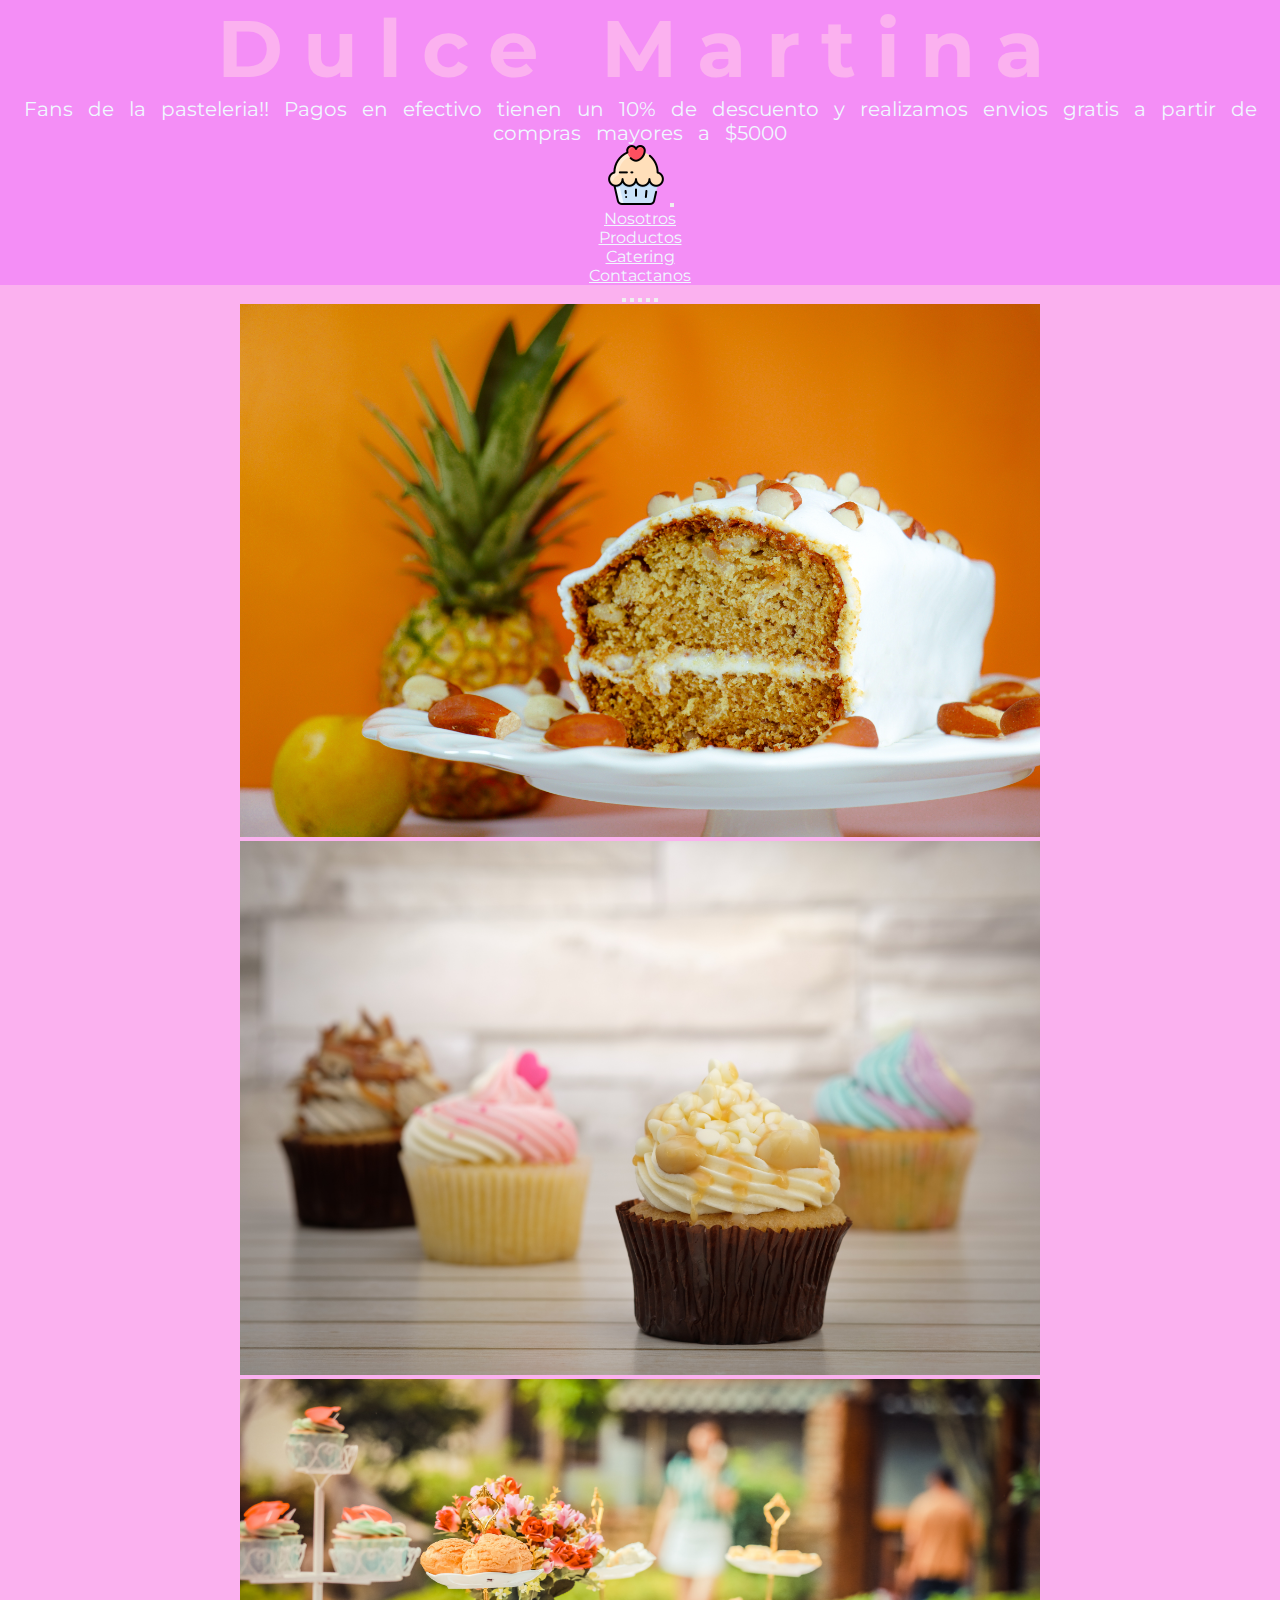
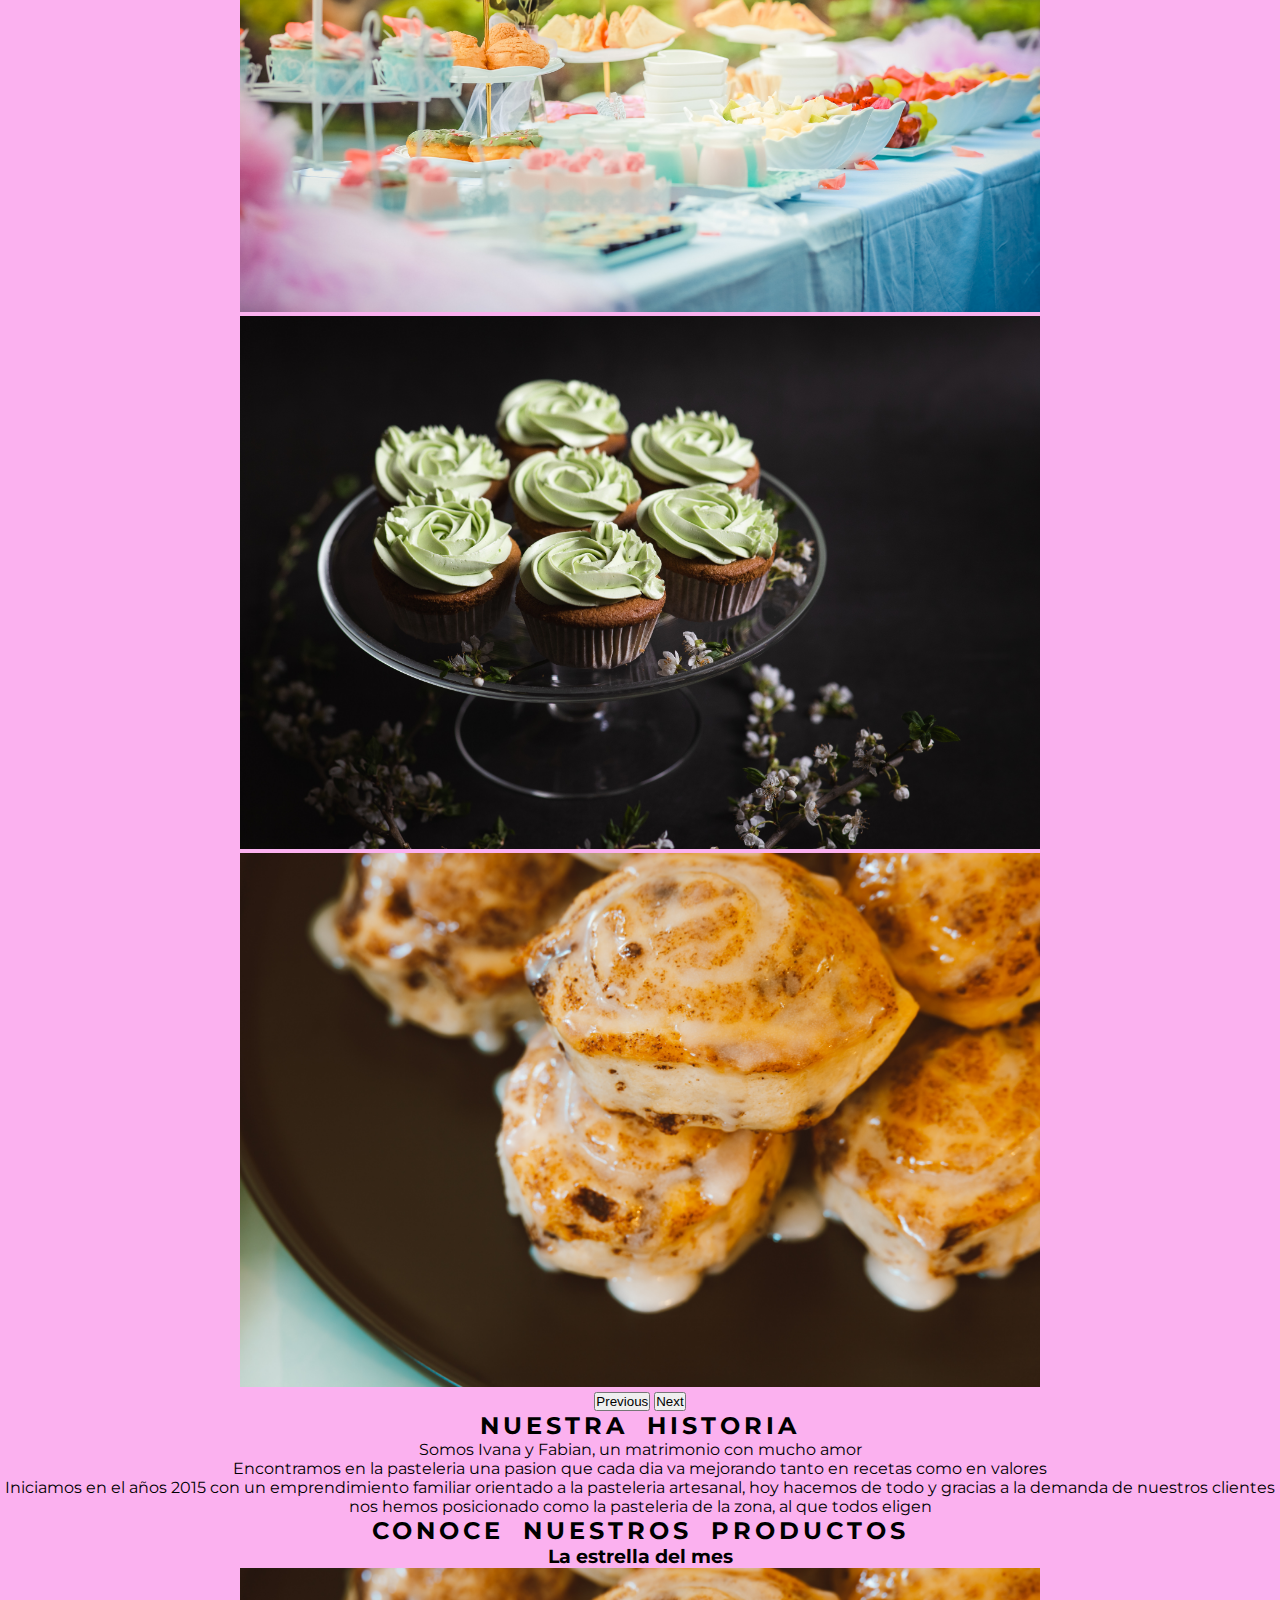
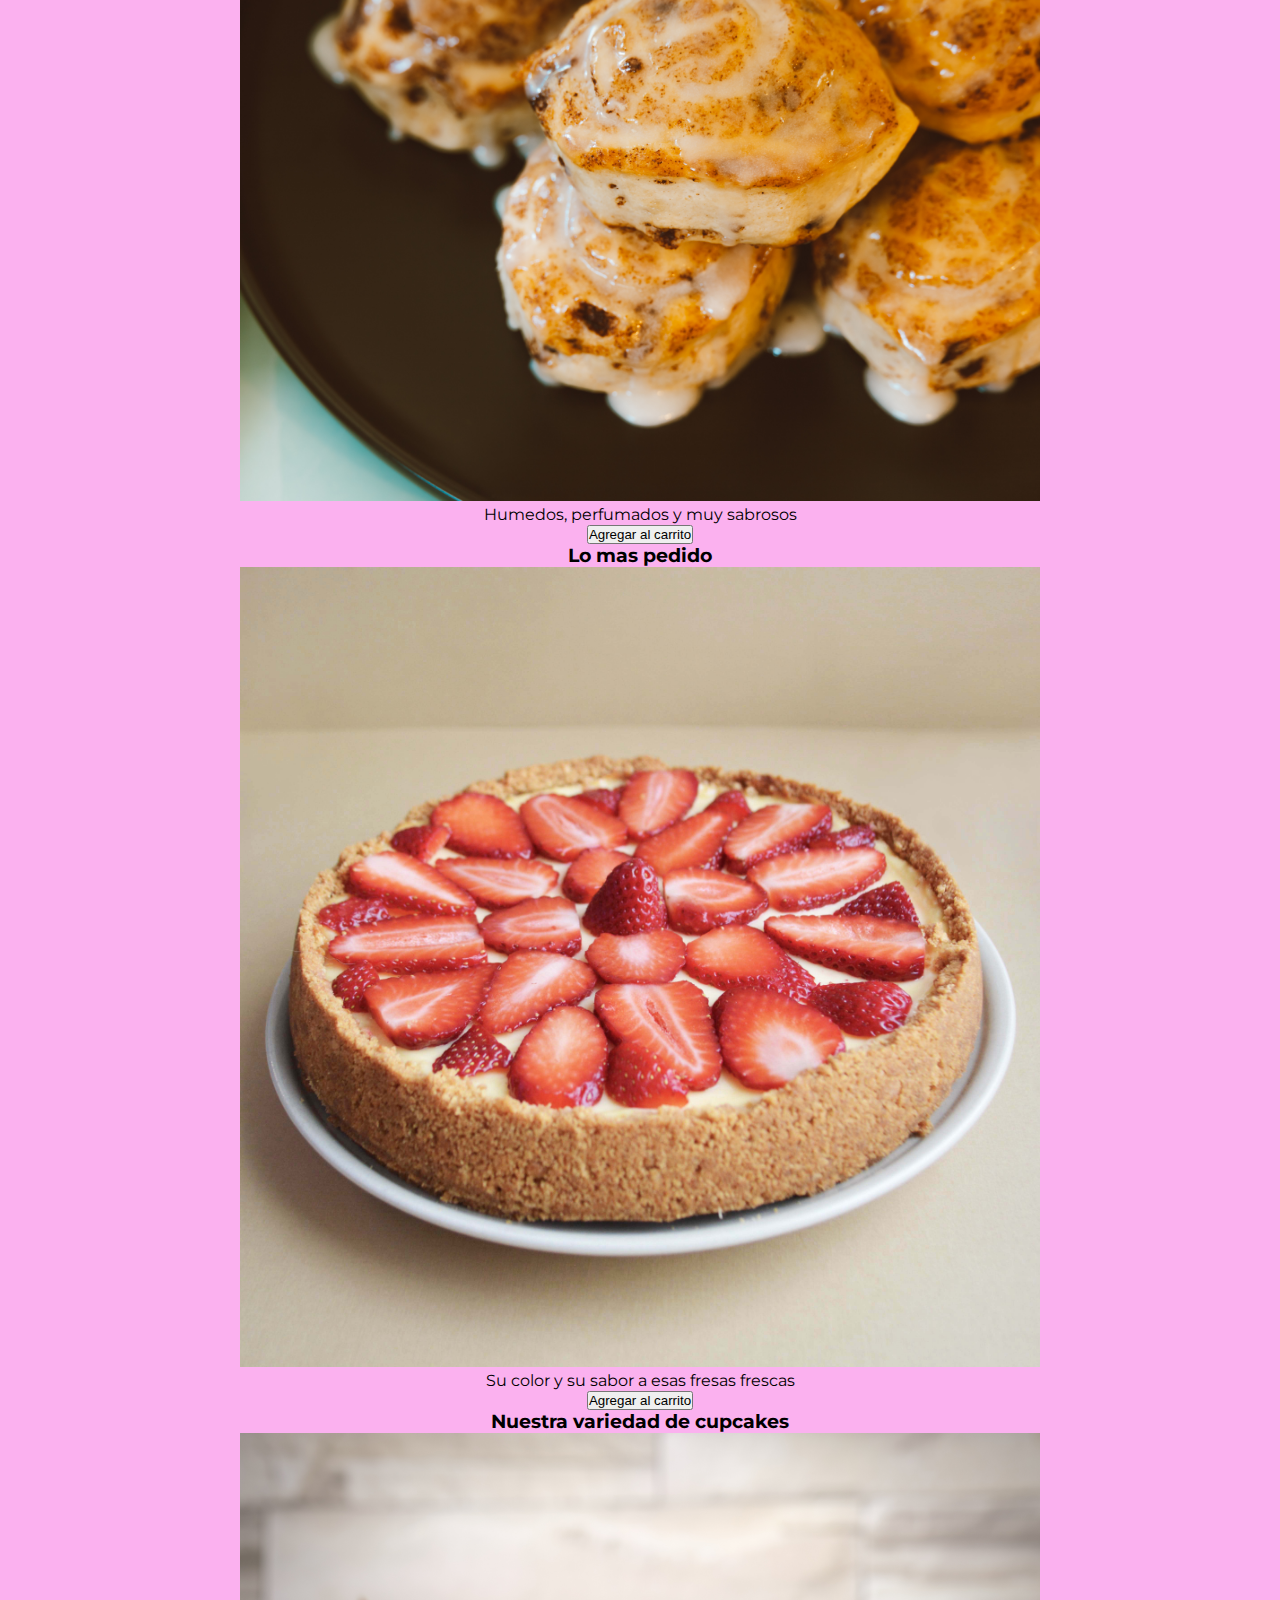
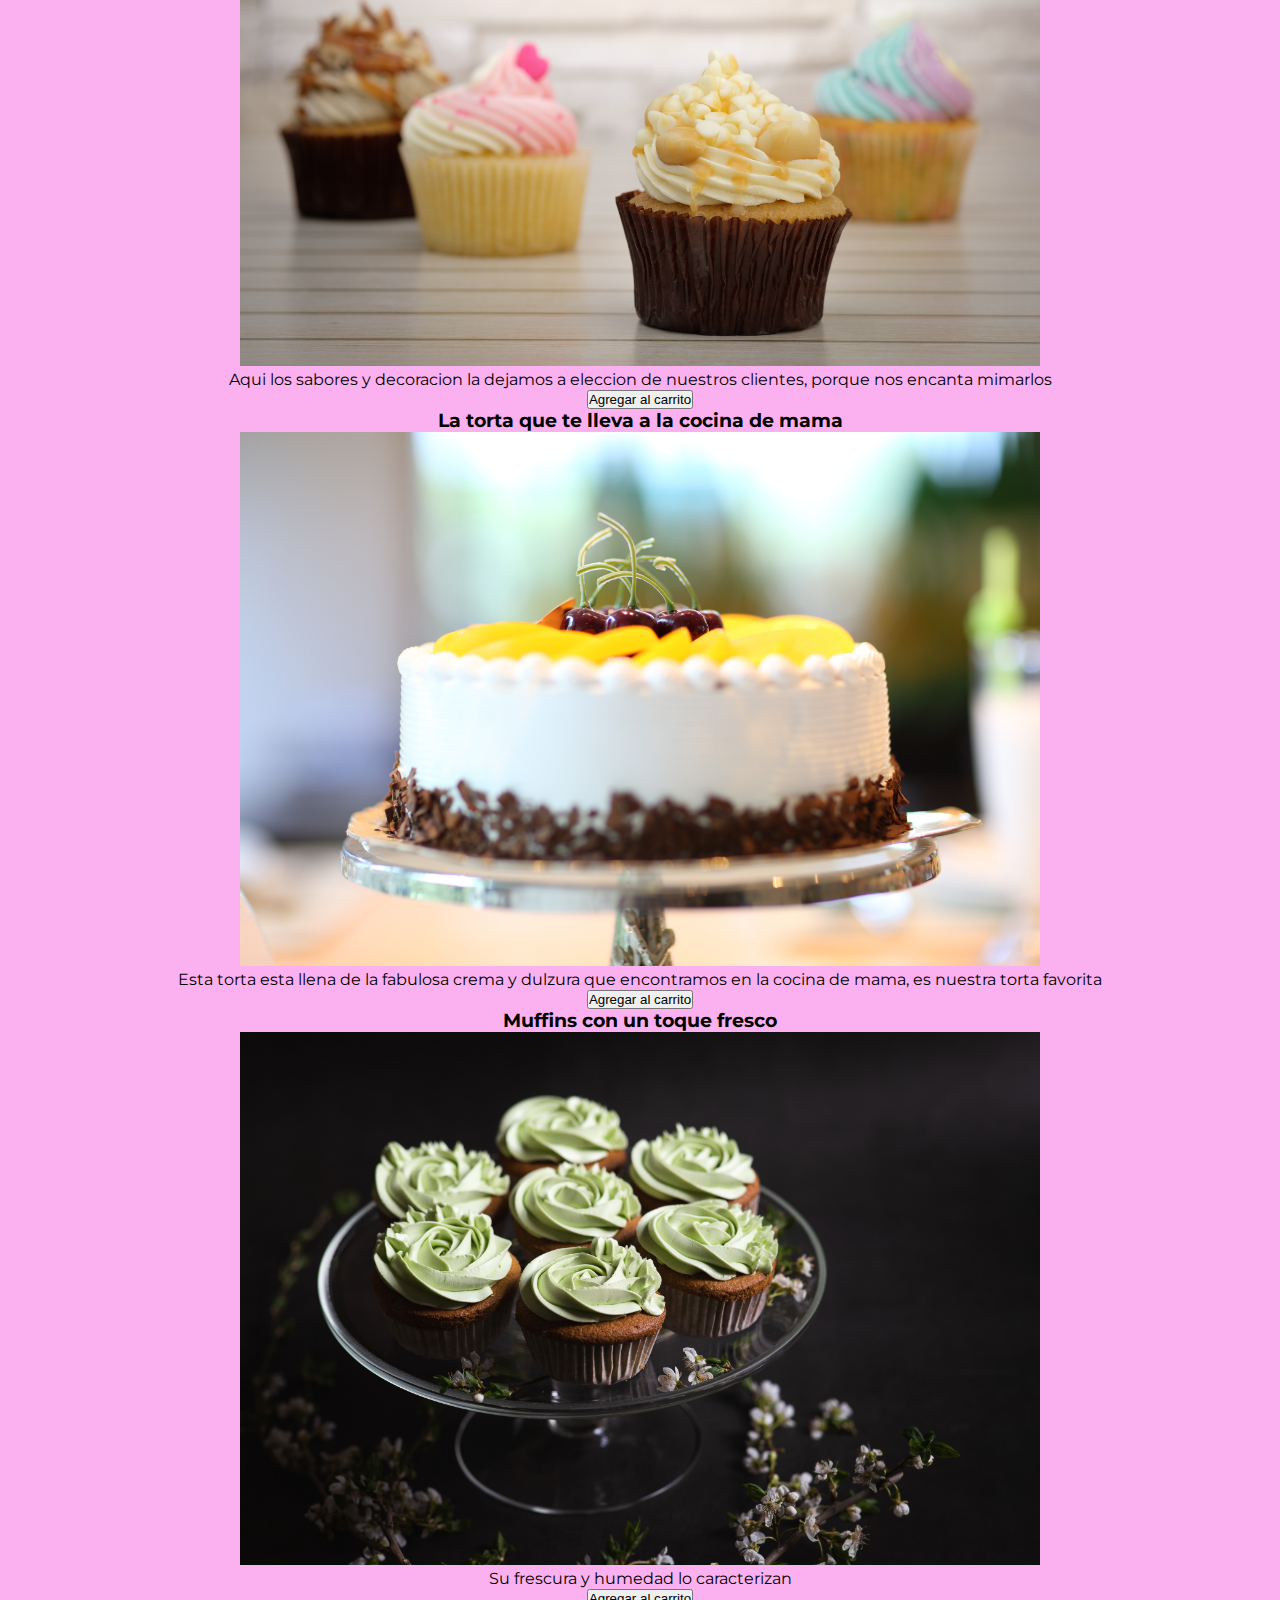
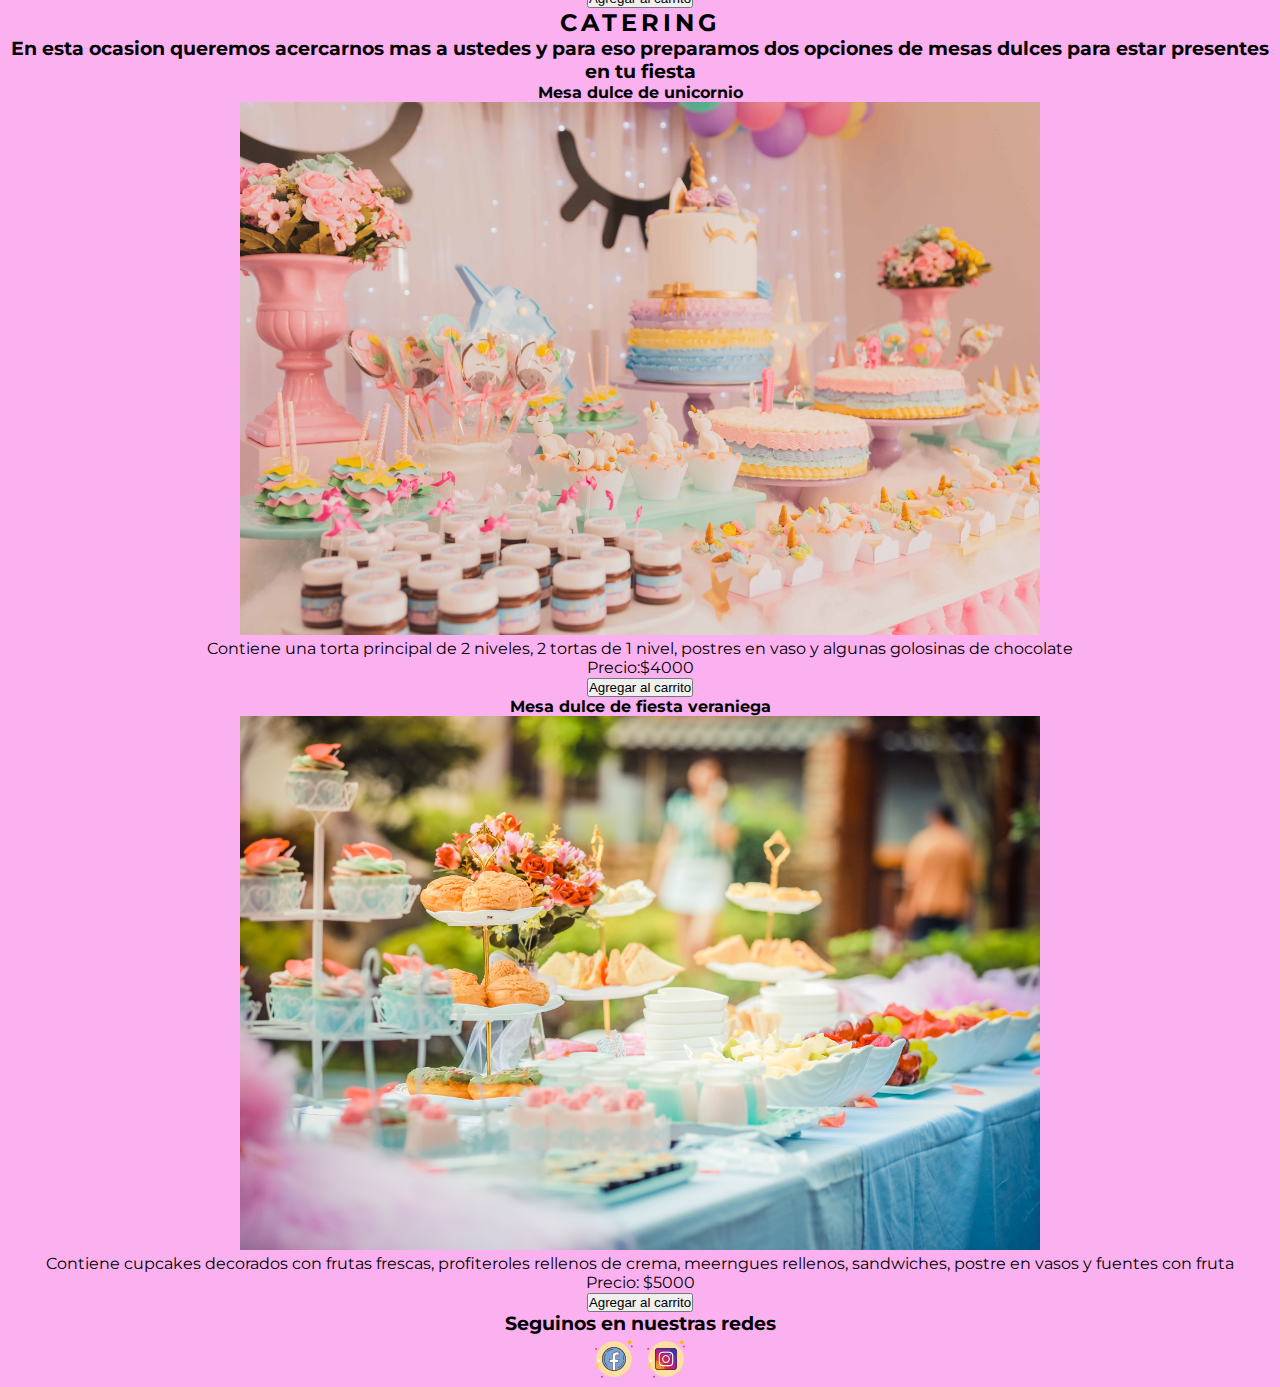
<file: index.html>
<!DOCTYPE html>
<html lang="en">
<head>
    <meta charset="UTF-8">
    <meta http-equiv="X-UA-Compatible" content="IE=edge">
    <meta name="viewport" content="width=device-width, initial-scale=1.0">
    <link
    rel="stylesheet"
    href="https://cdnjs.cloudflare.com/ajax/libs/animate.css/4.1.1/animate.min.css"/>
    <link href="https://cdn.jsdelivr.net/npm/bootstrap@5.2.2/dist/css/bootstrap.min.css" rel="stylesheet" integrity="sha384-Zenh87qX5JnK2Jl0vWa8Ck2rdkQ2Bzep5IDxbcnCeuOxjzrPF/et3URy9Bv1WTRi" crossorigin="anonymous">
    <link rel="stylesheet" href="./css/styles.css">
    <link rel="shortcut icon" href="./img/icons8-muffin-60.png" type="image/x-icon">
    <title>Dulce Martina</title>
</head>
<body>
    <header>
        <h1 class="animate__animated animate__bounce">Dulce Martina</h1>
        <p class="descuentos">Fans de la pasteleria!! Pagos en efectivo tienen un 10% de descuento y realizamos envios gratis a partir de compras mayores a $5000</p>
        <nav class="navbar navbar-expand-lg colorNav w-100">
            <div class="container-fluid">
                <a class="navbar-brand" href="./index.html"><img src="./img/icons8-muffin-60.png" alt="inicio" class="inicio" class= "animate__rubberBand"></a>
                <button class="navbar-toggler" type="button" data-bs-toggle="collapse" data-bs-target="#navbarNav" aria-controls="navbarNav" aria-expanded="false" aria-label="Toggle navigation">
                <span class="navbar-toggler-icon"></span>
                </button>
                <div class="collapse navbar-collapse" id="navbarNav">
                    <ul class="navbar-nav">
                        <li class="nav-item">
                            <a class="nav-link" href="#nosotros">Nosotros</a>
                        </li>
                        <li class="nav-item">
                            <a class="nav-link" href="#productos">Productos</a>
                        </li>
                        <li class="nav-item">
                            <a class="nav-link" href="#catering">Catering</a>
                        </li>
                        <li class="nav-item">
                            <a class="nav-link" href="./pages/contacto.html">Contactanos</a>
                        </li>
                    </ul>
                </div>
            </div>
        </nav>
    </header>
    <section id="nosotros">
        <div id="carouselExampleIndicators" class="carousel slide" data-bs-ride="true">
            <div class="carousel-indicators">
                <button type="button" data-bs-target="#carouselExampleIndicators" data-bs-slide-to="0" class="active" aria-current="true" aria-label="Slide 1"></button>
                <button type="button" data-bs-target="#carouselExampleIndicators" data-bs-slide-to="1" aria-label="Slide 2"></button>
                <button type="button" data-bs-target="#carouselExampleIndicators" data-bs-slide-to="2" aria-label="Slide 3"></button>
                <button type="button" data-bs-target="#carouselExampleIndicators" data-bs-slide-to="3" aria-label="Slide 4"></button>
                <button type="button" data-bs-target="#carouselExampleIndicators" data-bs-slide-to="4" aria-label="Slide 5"></button>
            </div>
            <div class="carousel-inner">
                <div class="carousel-item active">
                    <img src="./img/budinnaranja.jpg" class="d-block w-100" alt="budin de naranja">
                </div>
            <div class="carousel-item">
                <img src="./img/cupcakevarios.jpg" class="d-block w-100" alt="cupcakes varios">
            </div>
            <div class="carousel-item">
                <img src="./img/mesadulcefrutal.jpg" class="d-block w-100" alt="mesa dulce frutal">
            </div>
            <div class="carousel-item">
                <img src="./img/muffinschocomenta.jpg" class="d-block w-100" alt="muffins chocomenta">
            </div>
            <div class="carousel-item">
                <img src="./img/rolldecanela.jpg" class="d-block w-100" alt="roll de canela">
            </div>
            </div>
            <button class="carousel-control-prev" type="button" data-bs-target="#carouselExampleIndicators" data-bs-slide="prev">
            <span class="carousel-control-prev-icon" aria-hidden="true"></span>
            <span class="visually-hidden">Previous</span>
            </button>
            <button class="carousel-control-next" type="button" data-bs-target="#carouselExampleIndicators" data-bs-slide="next">
            <span class="carousel-control-next-icon" aria-hidden="true"></span>
            <span class="visually-hidden">Next</span>
            </button>
        </div>
        <h2 class="mt-5">Nuestra historia</h2>
        <p>Somos Ivana y Fabian, un matrimonio con mucho amor</p>
        <p>Encontramos en la pasteleria una pasion que cada dia va mejorando tanto en recetas como en valores</p>
        <p>Iniciamos en el años 2015 con un emprendimiento familiar orientado a la pasteleria artesanal, hoy hacemos de todo y gracias a la demanda de nuestros clientes nos hemos posicionado como la pasteleria de la zona, al que todos eligen</p>
    </section>
    <section id="productos">
        <h2 class="mt-5">Conoce nuestros productos</h2>
        <h3 class="mt-5">La estrella del mes</h3>
        <img src="./img/rolldecanela.jpg" alt="roll de canela">
        <p>Humedos, perfumados y muy sabrosos</p>
        <button class="btn btn-secondary">Agregar al carrito</button>
        <h3 class="mt-5">Lo mas pedido</h3>
        <img src="./img/tartadefrutillas.jpg" alt="tarta de frutillas">
        <p>Su color y su sabor a esas fresas frescas</p>
        <button class="btn btn-secondary">Agregar al carrito</button>
        <h3 class="mt-5">Nuestra variedad de cupcakes</h3>
        <img src="./img/cupcakevarios.jpg" alt="cupcakes varios">
        <p>Aqui los sabores y decoracion la dejamos a eleccion de nuestros clientes, porque nos encanta mimarlos</p>
        <button class="btn btn-secondary">Agregar al carrito</button>
        <h3 class="mt-5">La torta que te lleva a la cocina de mama</h3>
        <img src="./img/torta1.jpg" alt="torta de crema">
        <p>Esta torta esta llena de la fabulosa crema y dulzura que encontramos en la cocina de mama, es nuestra torta favorita</p>
        <button class="btn btn-secondary">Agregar al carrito</button>
        <h3 class="mt-5">Muffins con un toque fresco</h3>
        <img src="./img/muffinschocomenta.jpg" alt="muffins chocomenta">
        <p>Su frescura y humedad lo caracterizan</p>
        <button class="btn btn-secondary">Agregar al carrito</button>
    </section>
    <section id="catering">
        <h2 class="mt-5">Catering</h2>
        <h3 class="mt-5">En esta ocasion queremos acercarnos mas a ustedes y para eso preparamos dos opciones de mesas dulces para estar presentes en tu fiesta</h3>
        <h4>Mesa dulce de unicornio</h4>
        <img src="./img/mesadulceunicornio.jpg" alt="mesa dulce de unicornio">
        <p>Contiene una torta principal de 2 niveles, 2 tortas de 1 nivel, postres en vaso y algunas golosinas de chocolate</p>
        <p>Precio:$4000</p>
        <button class="btn btn-secondary">Agregar al carrito</button>
        <h4>Mesa dulce de fiesta veraniega</h4>
        <img src="./img/mesadulcefrutal.jpg" alt="mesa dulce con frutas">
        <p>Contiene cupcakes decorados con frutas frescas, profiteroles rellenos de crema, meerngues rellenos, sandwiches, postre en vasos y fuentes con fruta</p>
        <p>Precio: $5000</p>
        <button class="btn btn-secondary">Agregar al carrito</button>
    </section>
    <footer class="mt-5">
        <h3>Seguinos en nuestras redes</h3>
        <a href="https://www.facebook.com/dulce.martina.393" target="_blank"><img src="./img/icons8-facebook-nuevo.svg" alt="link a la pagina de facebook" class="ico"></a>
        <a href="https://www.instagram.com/" target="_blank"><img src="./img/icons8-instagram.svg" alt="link a la pagina de instagram" class="ico"></a>
    </footer>
    <script src="https://cdn.jsdelivr.net/npm/bootstrap@5.2.2/dist/js/bootstrap.bundle.min.js" integrity="sha384-OERcA2EqjJCMA+/3y+gxIOqMEjwtxJY7qPCqsdltbNJuaOe923+mo//f6V8Qbsw3" crossorigin="anonymous"></script>
</body>
</html>
</file>
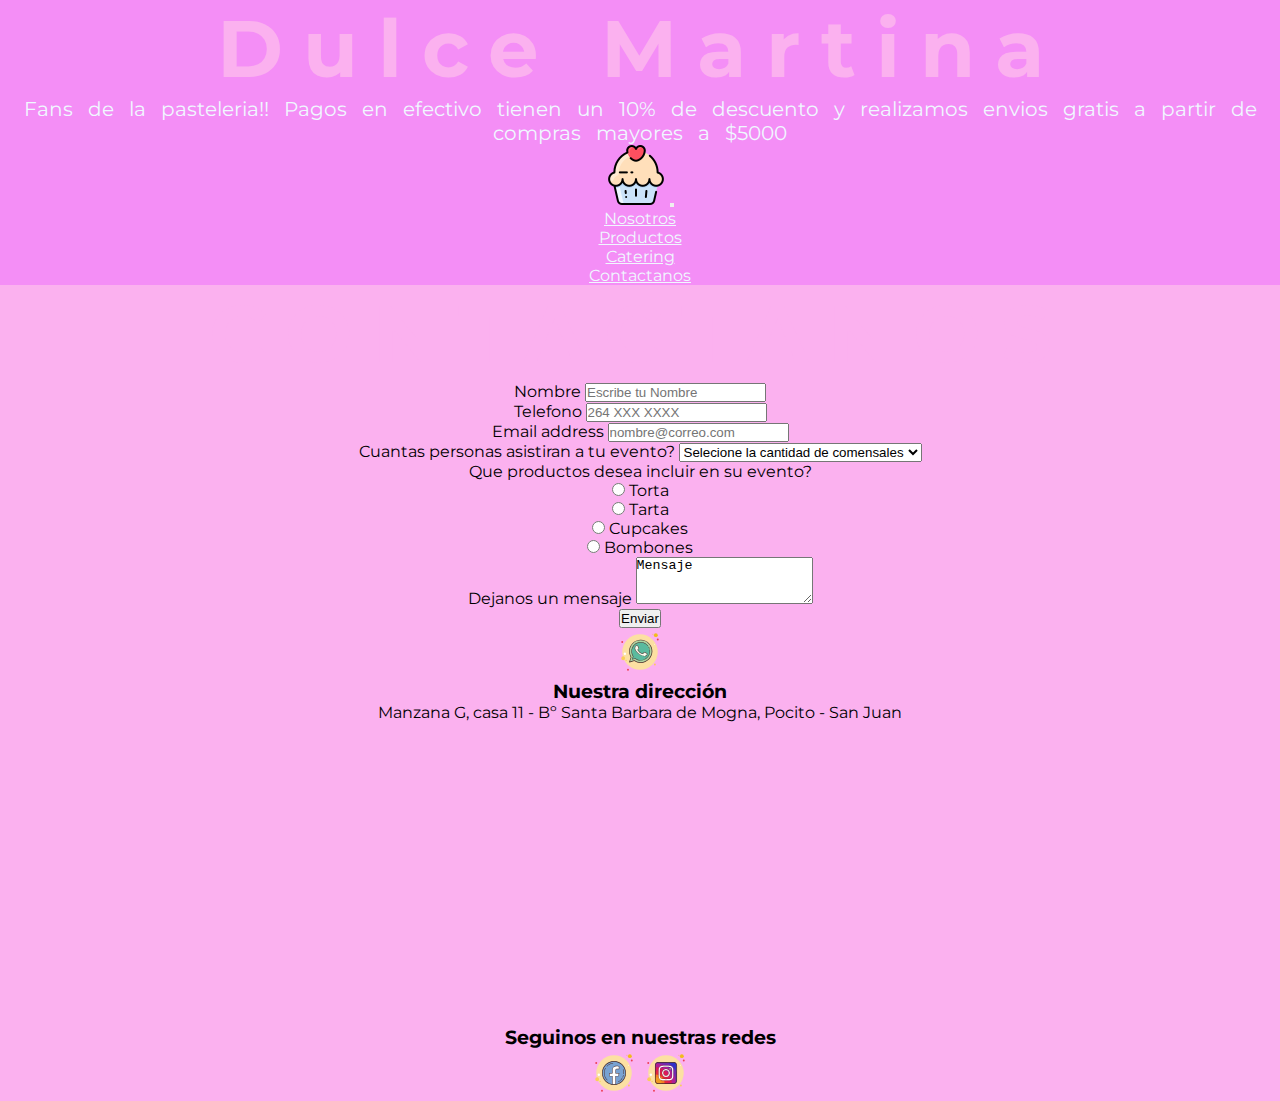
<file: pages/contacto.html>
<!DOCTYPE html>
<html lang="en">
<head>
    <meta charset="UTF-8">
    <meta http-equiv="X-UA-Compatible" content="IE=edge">
    <meta name="viewport" content="width=device-width, initial-scale=1.0">
    <link
    rel="stylesheet"
    href="https://cdnjs.cloudflare.com/ajax/libs/animate.css/4.1.1/animate.min.css"/>
    <link href="https://cdn.jsdelivr.net/npm/bootstrap@5.2.2/dist/css/bootstrap.min.css" rel="stylesheet" integrity="sha384-Zenh87qX5JnK2Jl0vWa8Ck2rdkQ2Bzep5IDxbcnCeuOxjzrPF/et3URy9Bv1WTRi" crossorigin="anonymous">
    <link rel="stylesheet" href="../css/styles.css">
    <link rel="shortcut icon" href="../img/icons8-muffin-60.png" type="image/x-icon">
    <title>Dulce Martina</title>
</head>
<body>
    <header>
        <h1 class="animate__animated animate__bounce">Dulce Martina</h1>
        <p class="descuentos">Fans de la pasteleria!! Pagos en efectivo tienen un 10% de descuento y realizamos envios gratis a partir de compras mayores a $5000</p>
        <nav class="navbar navbar-expand-lg colorNav w-100">
            <div class="container-fluid">
                <a class="navbar-brand" href="../index.html"><img src="../img/icons8-muffin-60.png" alt="inicio" class="inicio"></a>
                <button class="navbar-toggler" type="button" data-bs-toggle="collapse" data-bs-target="#navbarNav" aria-controls="navbarNav" aria-expanded="false" aria-label="Toggle navigation">
                <span class="navbar-toggler-icon"></span>
                </button>
                <div class="collapse navbar-collapse" id="navbarNav">
                    <ul class="navbar-nav">
                        <li class="nav-item">
                            <a class="nav-link" href="../index.html#nosotros">Nosotros</a>
                        </li>
                        <li class="nav-item">
                            <a class="nav-link" href="#productos">Productos</a>
                        </li>
                        <li class="nav-item">
                            <a class="nav-link" href="#catering">Catering</a>
                        </li>
                        <li class="nav-item">
                            <a class="nav-link" href="contacto.html">Contactanos</a>
                        </li>
                    </ul>
                </div>
            </div>
        </nav>
    </header>
    <section class="mt-5">
        <h1>CONTACTANOS</h1>
        <form action="" class="from-horizontal">
            <div class="mb-3">
            <label for="nombre" class="form-label">Nombre</label>
            <input type="text" class="form-control" id="nombre" placeholder="Escribe tu Nombre">
            </div>
            <div class="mb-3">
            <label for="telefono" class="form-label">Telefono</label>
            <input type="number" class="form-control" id="telefono" placeholder="264 XXX XXXX">
            </div>
            <div class="mb-3">
            <label for="email" class="form-label">Email address</label>
            <input type="email" class="form-control" id="email" placeholder="nombre@correo.com">
            </div>
            <label for="comensales" class="form-label" >Cuantas personas asistiran a tu evento?</label>
            <select class="form-select" aria-label="comensales">
            <option selected>Selecione la cantidad de comensales</option>
            <option value="1">Hasta 10</option>
            <option value="2">Hasta 20</option>
            <option value="3">Hasta 30</option>
            <option value="3">Hasta 40</option>
            <option value="3">Hasta 50</option>
            <option value="3">Mas de 50</option>
            </select>
            <div class="mt-3">
            <label for="comensales" class="form-label" >Que productos desea incluir en su evento?</label>
            </div>
            <div class="form-check form-check-inline">
            <input class="form-check-input" type="radio" name="torta" id="torta" value="option1">
            <label class="form-check-label" for="torta">Torta</label>
            </div>
            <div class="form-check form-check-inline">
            <input class="form-check-input" type="radio" name="tarta" id="tarta" value="option2">
            <label class="form-check-label" for="tarta">Tarta</label>
            </div>
            <div class="form-check form-check-inline">
            <input class="form-check-input" type="radio" name="unicornio" id="unicornio" value="option2">
            <label class="form-check-label" for="unicornio">Cupcakes</label>
            </div>        <div class="form-check form-check-inline">
            <input class="form-check-input" type="radio" name="verano" id="verano" value="option2">
            <label class="form-check-label" for="verano">Bombones</label>
            </div>
            <div class="mb-3" class="mt-3">
            <label for="mensaje" class="form-label">Dejanos un mensaje</label>
            <textarea class="form-control" id="mensaje" rows="3">Mensaje</textarea>
            </div>
            <button type="submit" class="btn btn-secondary">Enviar</button>
        </form>
    </section>
    <footer class="mt-5">
        <a href="https://wa.me/542901519045?tex=Hola%20quiero%20informacion" target="_blank"><img src="../img/icons8-whatsapp.svg" alt="icono whatsapp para contacto" class="ico"></a>
        <h3 class="mt-3">Nuestra dirección</h3>
        <p>Manzana G, casa 11 - Bº Santa Barbara de Mogna, Pocito - San Juan</p>
        <iframe src="https://www.google.com/maps/embed?pb=!1m14!1m8!1m3!1d13583.562030280646!2d-68.5766831!3d-31.6642152!3m2!1i1024!2i768!4f13.1!3m3!1m2!1s0x0%3A0xdf62aed5b058b2c1!2sDulce%20Martina!5e0!3m2!1ses!2sar!4v1666553529305!5m2!1ses!2sar" width="400" height="300" style="border:0;" allowfullscreen="" loading="lazy" referrerpolicy="no-referrer-when-downgrade"></iframe>
        <h3 class="mt-5">Seguinos en nuestras redes</h3>
        <a href="https://www.facebook.com/dulce.martina.393" target="_blank"><img src="../img/icons8-facebook-nuevo.svg" alt="link a la pagina de facebook" class="ico"></a>
        <a href="https://www.instagram.com/" target="_blank"><img src="../img/icons8-instagram.svg" alt="link a la pagina de instagram" class="ico"></a>
    </footer>
    <script src="https://cdn.jsdelivr.net/npm/bootstrap@5.2.2/dist/js/bootstrap.bundle.min.js" integrity="sha384-OERcA2EqjJCMA+/3y+gxIOqMEjwtxJY7qPCqsdltbNJuaOe923+mo//f6V8Qbsw3" crossorigin="anonymous"></script>
</body>
</html>
</file>
<file: css/styles.css>
@import url('https://fonts.googleapis.com/css2?family=Montserrat:wght@300&display=swap');
*{
    padding: 0;
    margin: 0;
}
body {
    font-family: 'Montserrat', sans-serif;
    text-align: center;
    justify-items: center;
    background-color: #FBB1EF;
}
h1 {
    font-size: 80px;
    color: #FBB1EF;
    letter-spacing: 20px;
    font-weight: bold;
}
.descuentos {
    font-size: 20px;
    color: aliceblue;
    word-spacing: 10px;
}
header {
    background-color: #F48EF6;
    text-align: center;

}
h2 {
    text-transform:uppercase;
    word-spacing: 8px;
    letter-spacing: 4px;
}
img {
    max-width: 100%;
    width: 800px;
}
.inicio {
    width: 60px;
}
.ico {
    width: 48px;
}
ul li a {
    color: aliceblue;
}
nav ul li:hover {
    background-color: aliceblue;
}
nav ul li {
    transition: all ease-in-out 250ms;
}
</file>
